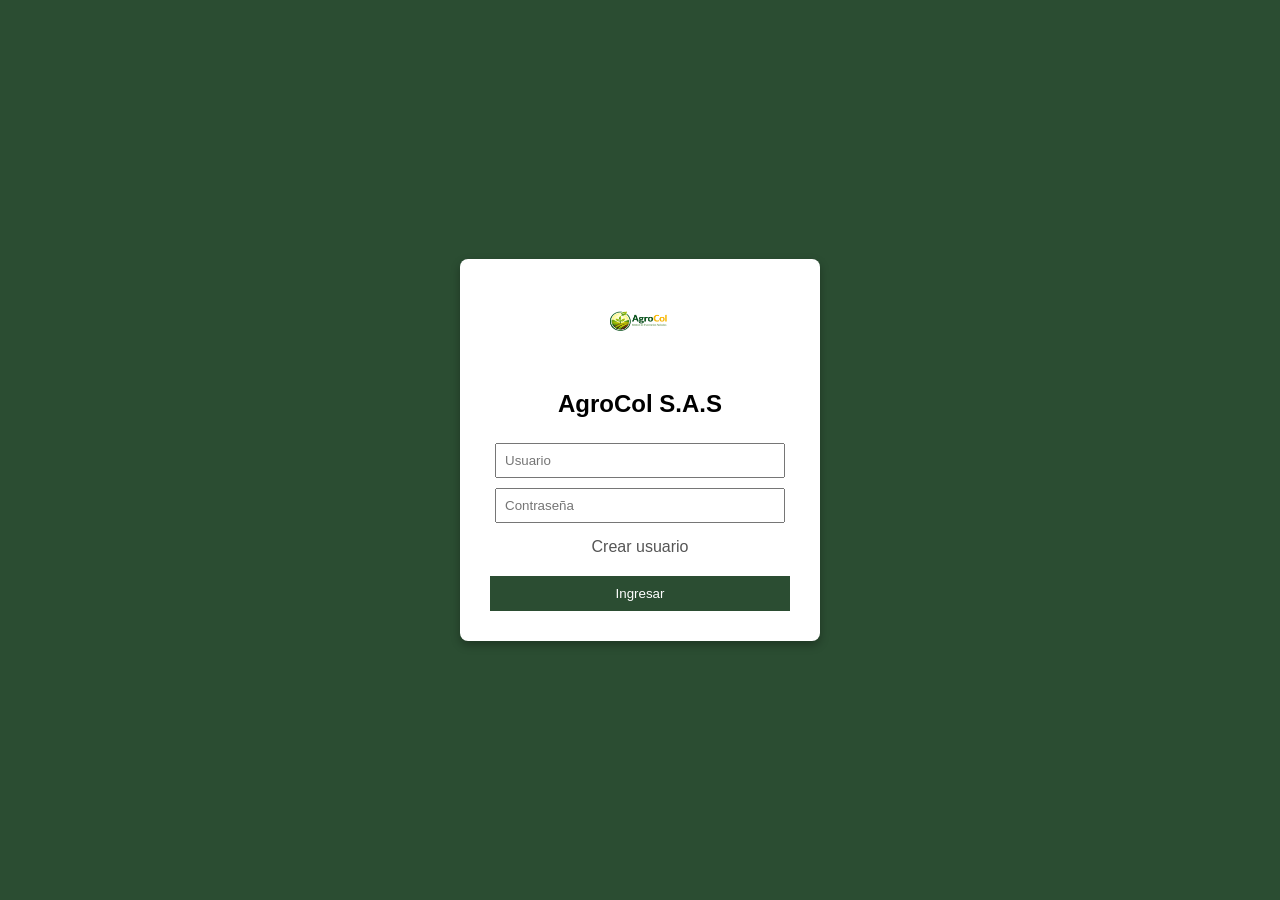
<file: index.html>
<!DOCTYPE html>
<html lang="es">
<head>
    <meta charset="UTF-8">
    <title>Inventario | AgroCol S.A.S</title>
    <link rel="stylesheet" href="css/style.css">
</head>
<body>
    <nav class="sidebar">
        <h2>AgroCol S.A.S</h2>
        <a class="nav-btn" onclick="location.reload()">📦 Inventario</a>
        <a class="nav-btn" onclick="Auth.logout()">🚪 Salir</a>
    </nav>
    <main>
        <div class="card">
            <h3>Registrar Movimiento</h3>
            <input id="nombre" placeholder="Producto">
            <select id="cat"><option>Frutas</option><option>Verduras</option><option>Herramientas</option></select>
            <input id="cant" type="number" placeholder="Cantidad">
            <select id="unidad"><option value="KG">KG</option><option value="UND">UND</option></select>
            <select id="tipo"><option value="ENTRADA">Entrada</option><option value="SALIDA">Salida</option></select>
            <button class="btn" onclick="guardar()">Procesar</button>
            <button class="btn" style="background:#b91c1c" onclick="window.print()">🖨️ PDF</button>
        </div>
        <div class="card">
            <table>
                <thead><tr><th>Producto</th><th>Cant</th><th>Estado</th><th>Acción</th></tr></thead>
                <tbody id="lista"></tbody>
            </table>
        </div>
    </main>
    <script src="js/auth.js"></script>
    <script>
        if (!sessionStorage.getItem('session')) window.location.href = 'login.html';
        function guardar() {
            let p = { n: document.getElementById('nombre').value, q: parseFloat(document.getElementById('cant').value), u: document.getElementById('unidad').value, t: document.getElementById('tipo').value };
            let prods = JSON.parse(localStorage.getItem('prods') || '[]');
            if(p.t === 'SALIDA') p.q = -p.q;
            let ex = prods.find(x => x.n === p.n);
            if(ex) ex.q += p.q; else prods.push(p);
            localStorage.setItem('prods', JSON.stringify(prods));
            render();
        }
        function eliminar(i) {
            let prods = JSON.parse(localStorage.getItem('prods') || '[]');
            prods.splice(i, 1);
            localStorage.setItem('prods', JSON.stringify(prods));
            render();
        }
        function render() {
            let prods = JSON.parse(localStorage.getItem('prods') || '[]');
            document.getElementById('lista').innerHTML = prods.map((p, i) => {
                let status = p.q <= 5 ? '<span style="color:red">⚠️ BAJO</span>' : '✅ OK';
                return `<tr><td>${p.n}</td><td>${p.q} ${p.u}</td><td>${status}</td><td><button onclick="eliminar(${i})">Eliminar</button></td></tr>`;
            }).join('');
        }
        render();
    </script>
</body>
</html>
</file>
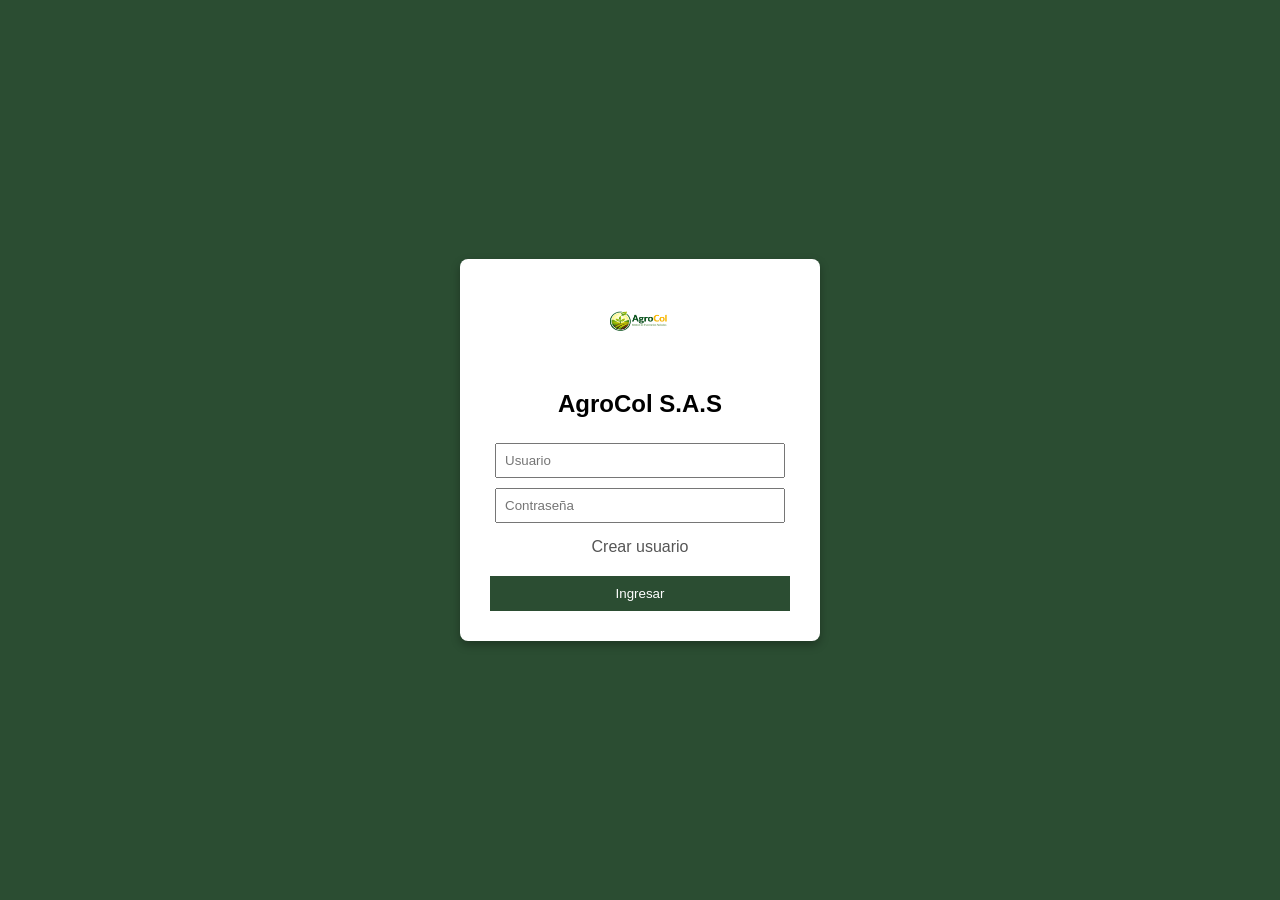
<file: login.html>
<!DOCTYPE html>
<html lang="es">
<head>
    <meta charset="UTF-8">
    <title>Acceso | AgroCol S.A.S</title>
    <link rel="stylesheet" href="css/style.css">
</head>
<body class="login-page">
    <div class="login-box">
        <img src="AgroCol.png" class="login-logo">
        <h2>AgroCol S.A.S</h2>
        <input type="text" id="u" placeholder="Usuario">
        <input type="password" id="p" placeholder="Contraseña">
        <a href="register.html" class="link-registro">Crear usuario</a>
        <button class="btn-login" onclick="Auth.login()">Ingresar</button>
    </div>
    <script src="js/auth.js"></script>
</body>
</html>
</file>
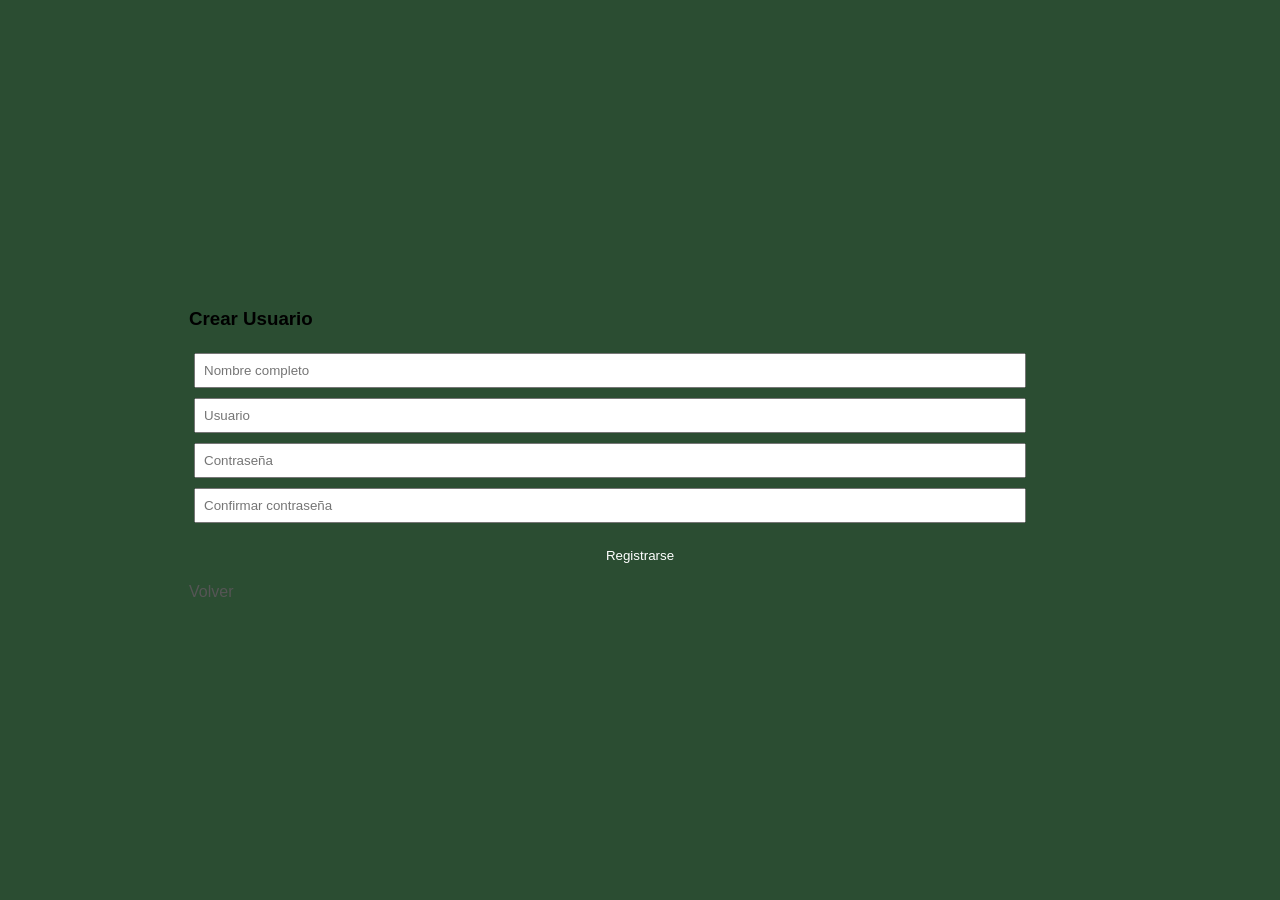
<file: register.html>
<!DOCTYPE html>
<html lang="es">
<head><link rel="stylesheet" href="css/style.css"></head>
<body class="login-page">
    <div class="login-card">
        <h3>Crear Usuario</h3>
        <input type="text" id="nombre" placeholder="Nombre completo">
        <input type="text" id="u" placeholder="Usuario">
        <input type="password" id="p" placeholder="Contraseña">
        <input type="password" id="p2" placeholder="Confirmar contraseña">
        <button class="btn-login" onclick="Auth.registrar()">Registrarse</button>
        <a href="login.html" class="link-registro">Volver</a>
    </div>
    <script src="js/auth.js"></script>
</body>
</html>
</file>
<file: css/style.css>
/* Login centrado */
.login-page { background: #2b4d32; display: flex; justify-content: center; align-items: center; height: 100vh; margin: 0; }
.login-box { background: white; padding: 30px; border-radius: 8px; text-align: center; width: 300px; box-shadow: 0 4px 10px rgba(0,0,0,0.3); }
.login-logo { width: 100px; margin-bottom: 10px; }
.btn-login { width: 100%; padding: 10px; background: #2b4d32; color: white; border: none; cursor: pointer; margin-top: 10px; }
.link-registro { display: block; margin: 10px 0; color: #555; text-decoration: none; }

/* ERP Estilos */
body { font-family: sans-serif; margin: 0; display: flex; background: #f4f4f4; }
.sidebar { width: 250px; background: #1e4d2b; color: white; padding: 20px; height: 100vh; }
.card { background: white; padding: 20px; margin: 20px; border-radius: 8px; box-shadow: 0 2px 5px rgba(0,0,0,0.1); }
input, select { padding: 8px; margin: 5px; width: 90%; }
.btn { background: #1e4d2b; color: white; padding: 8px; border: none; cursor: pointer; }
table { width: 100%; border-collapse: collapse; margin-top: 10px; }
th, td { border: 1px solid #ddd; padding: 8px; text-align: left; }
</file>
